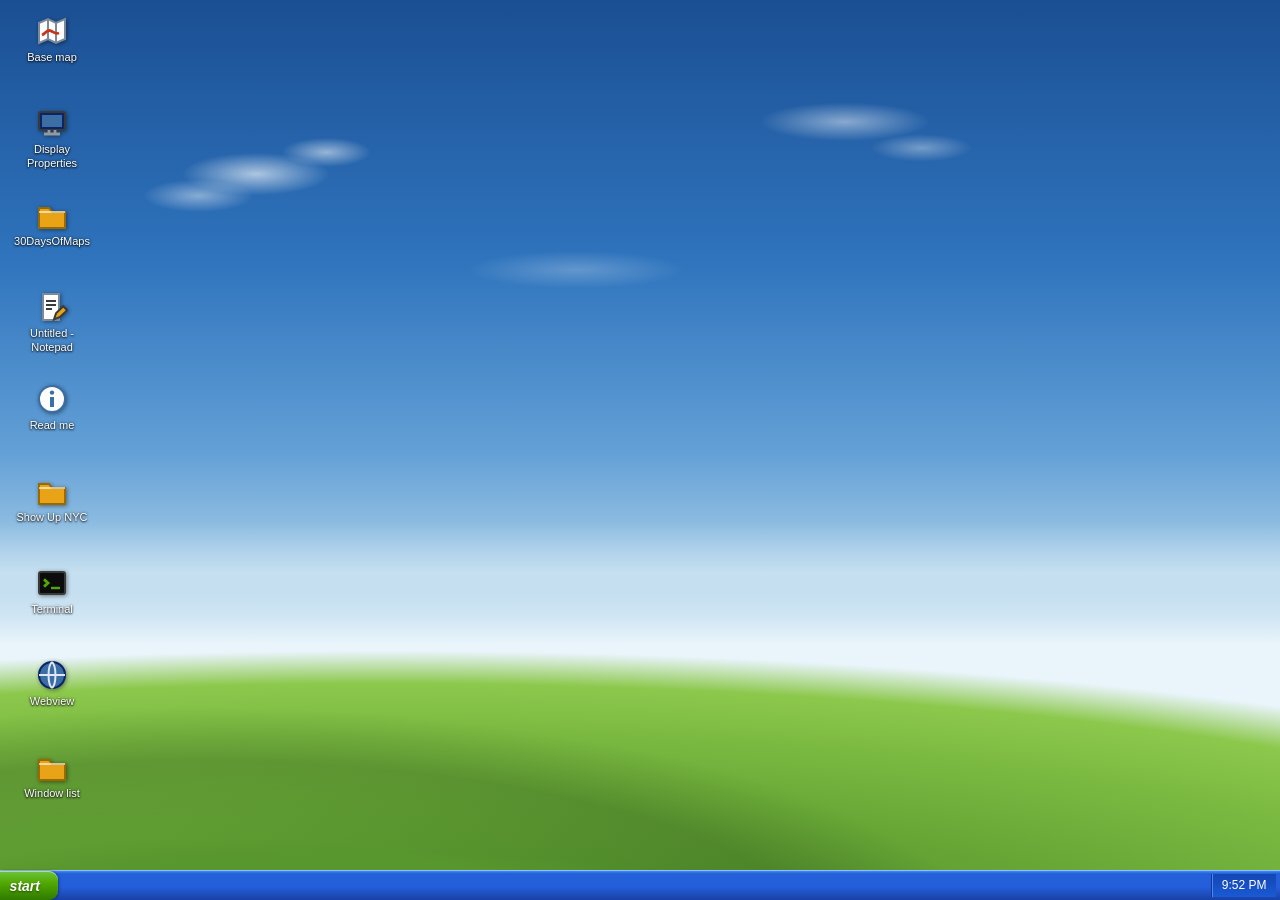
<file: index.html>
<!doctype html>
<html lang="en">
<head>
<meta charset="utf-8">
<meta name="viewport" content="width=device-width, initial-scale=1">
<title>webxp &mdash; a Windows XP window manager</title>
<meta name="description" content="Windows XP window chrome with the behaviour: windows that move, resize from eight edges, minimise into the taskbar and maximise, with Luna's controls and its open animation.">
<link rel="icon" href="/favicon.svg" type="image/svg+xml">
<link rel="stylesheet" href="/src/theme.css">
<link rel="stylesheet" href="/src/scrollbar.css">
<link rel="stylesheet" href="/src/shell.css">
<link rel="stylesheet" href="/src/window.css">
<link rel="stylesheet" href="/demo/demo.css">
</head>
<body>

<!-- The shell is built by JavaScript, not written here. Windows are created, moved, resized
     and destroyed at runtime, so a desktop spelled out as markup would be a picture of one
     and the two copies would drift. `src/desktop.mjs` is the only place the shell's shape
     exists. -->
<div id="webxp">
  <noscript>
    <div class="noscript">
      <h1>webxp needs JavaScript</h1>
      <p>The desktop, the taskbar and every window are built at runtime. There is no static
        version to fall back to.</p>
      <!-- No file count. It said "five modules" against six, because a number in prose goes
           stale the first time a module is added and nothing checks it. -->
      <p>The source is under <code>src/</code>.</p>
    </div>
  </noscript>
</div>

<script type="module" src="/demo/boot.mjs"></script>
</body>
</html>
</file>
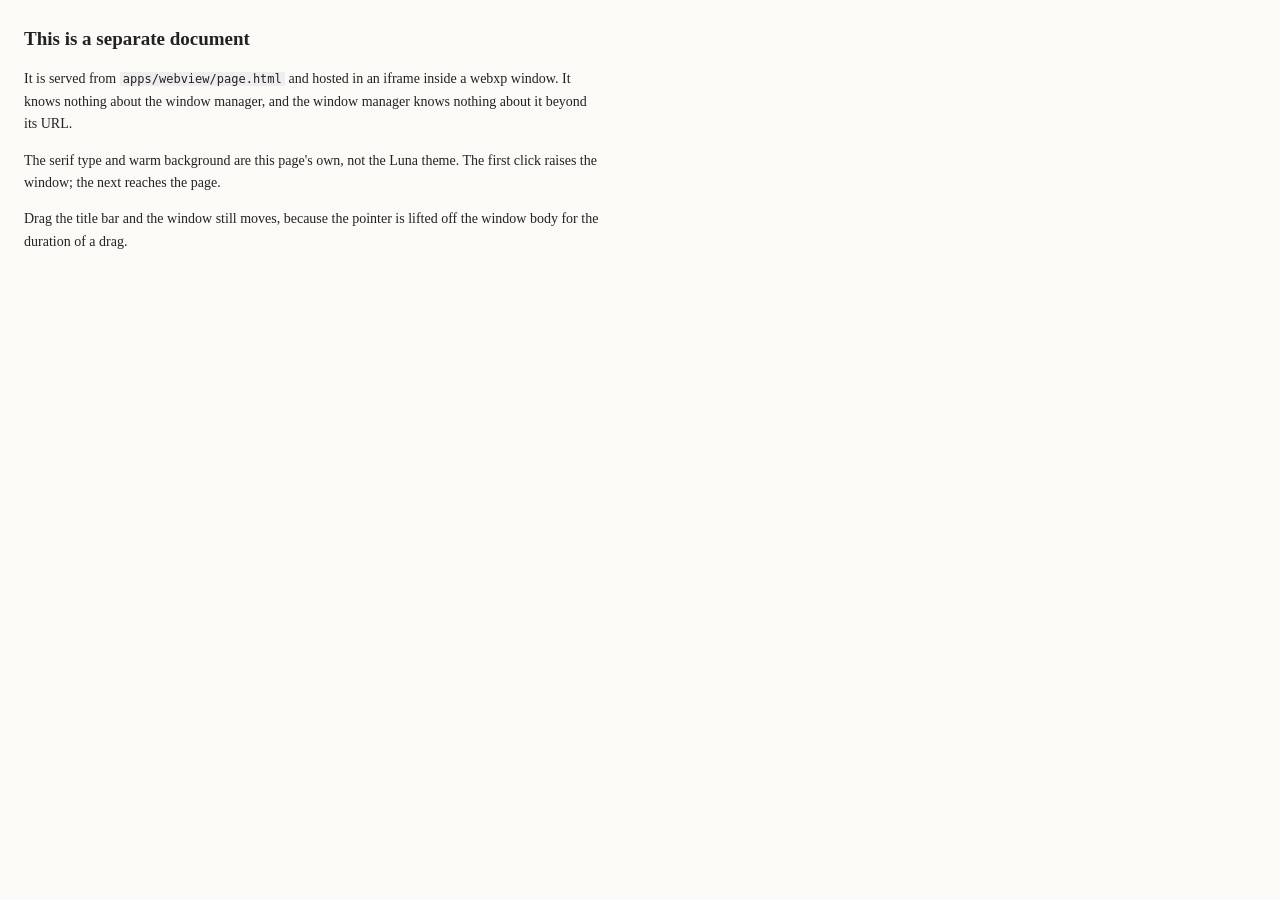
<file: apps/webview/page.html>
<!doctype html>
<html lang="en">
<head>
<meta charset="utf-8">
<meta name="viewport" content="width=device-width, initial-scale=1">
<title>A hosted page</title>
<style>
  /* This page's own styles, deliberately not webxp's. It is a separate document and does
     not inherit the theme — which is the trade-off the `frame` route makes. */
  body {
    margin: 0;
    padding: 1.5rem;
    font: 14px/1.6 Georgia, "Times New Roman", serif;
    color: #222;
    background: #fbfaf7;
  }
  h1 { margin: 0 0 .6rem; font-size: 19px; }
  p { max-width: 36rem; }
  code { font-family: "Lucida Console", Monaco, monospace; font-size: 12px; background: #eee; padding: 0 .2rem; }
</style>
</head>
<body>
  <h1>This is a separate document</h1>
  <p>It is served from <code>apps/webview/page.html</code> and hosted in an iframe inside a
    webxp window. It knows nothing about the window manager, and the window manager knows
    nothing about it beyond its URL.</p>
  <p>The serif type and warm background are this page's own, not the Luna theme. The first
    click raises the window; the next reaches the page.</p>
  <p>Drag the title bar and the window still moves, because the pointer is lifted off the
    window body for the duration of a drag.</p>
</body>
</html>
</file>
<file: src/theme.css>
/* Luna: the palette, the type, and the controls. No layout above the control level.
 *
 * The palette is Windows XP's Luna theme, with the two values Luna itself got wrong for
 * contrast corrected: its grey body text and the light stop of its close box both fail
 * WCAG 2.2 AA. Ratios are noted where they were the reason for a value.
 *
 * System fonts only. Tahoma is what Luna shipped and what macOS does not have, so Verdana
 * is the fallback that keeps the metrics closest.
 */

:root {
  --ink: #000;
  --muted: #3a3a3a;          /* darkened from Luna's grey, which fails AA */
  --rule: #919b9c;           /* XP control border */
  --bg: #fff;
  --accent: #0000cc;         /* the era's link blue, darkened to clear AA */
  --face: #ece9d8;           /* XP control face, the "bisque" */
  --title-a: #0a246a;        /* title bar, dark end */
  --title-b: #3a6ea5;        /* title bar, light end */
  --sunken: #7f9db9;         /* input border */
  --raised: #fff;            /* the lit edge of a bevel, top-left */
  --sunk: #b8b4a2;           /* the shaded edge, bottom-right */
  --panel: #fcfcfa;          /* a record's own face, slightly off the page */
  --start-a: #51a800;
  --start-b: #2f7a00;
  --desktop: #3a6ea5;

  /* The holding colour: what a client area shows while its content mounts, so a slow load
     reads as an empty window rather than as a white flash. One value, because a map window
     mid-load shows the window's own holding colour and the map container's at the same time
     and any difference between them is a seam. */
  --holding: #e9e6da;
  /* The border of anything wearing the title-bar gradient. Darker than --title-a, so the
     gradient's own dark stop still reads against it. */
  --title-border: #0a1a4a;
  /* The rule under a title bar, focused or docked. */
  --title-rule: #06143c;

  --taskbar-h: 30px;
  --titlebar-h: 28px;
  /* XP's control height, and the reason a button and a field on the same row line up. */
  --control-h: 23px;

  /* Luna's zoom. XP animated a window opening, minimising and maximising at roughly this
     speed; longer reads as a web transition rather than as a shell. */
  --zoom-ms: 160ms;
  --zoom-ease: cubic-bezier(.2, .7, .4, 1);
}

* { box-sizing: border-box; }

html, body { height: 100%; }

body {
  margin: 0;
  font: 13px/1.45 Tahoma, Verdana, Geneva, sans-serif;
  color: var(--ink);
  background: var(--desktop);
  /* The desktop owns the viewport. Windows are positioned inside it, so the page itself
     never scrolls: a scrolling page would slide the taskbar off the bottom and a window
     dragged to the edge would extend it. */
  overflow: hidden;
}

a { color: var(--accent); }
a:focus-visible,
button:focus-visible,
input:focus-visible,
textarea:focus-visible,
[tabindex]:focus-visible {
  /* Luna's focus ring was a 1px dotted line, which fails SC 1.4.11. A white inset ring
     with a dark halo reads on both the bisque chrome and the blue title bars. */
  outline: 2px solid #fff;
  outline-offset: -3px;
  box-shadow: 0 0 0 2px var(--title-a);
}

/* Every drawn icon, wherever it sits. `icons.mjs` puts this class on each one.
   `flex: 0 0 auto` is load-bearing and not tidiness: an icon beside a long title in a narrow
   window is a flex item with the default `flex-shrink: 1`, and it squashes — measured at
   4.2px wide in a 220px window before this rule existed. One definition, because the title
   bar, the taskbar button, the Start menu row and the desktop icon all want the same thing. */
.xp-icon { display: block; flex: 0 0 auto; }

.visually-hidden {
  position: absolute;
  width: 1px;
  height: 1px;
  overflow: hidden;
  clip-path: inset(50%);
  white-space: nowrap;
}

/* ---------------------------------------------------------------------------
   Controls.
   --------------------------------------------------------------------------- */

button {
  font: inherit;
  min-height: var(--control-h);
  padding: .15rem .7rem;
  color: var(--ink);
  background: linear-gradient(to bottom, var(--raised) 0%, var(--face) 45%, var(--sunk) 100%);
  border: 1px solid #003c74;
  border-radius: 3px;
  box-shadow: inset 0 0 0 1px var(--raised);
  cursor: pointer;
}
button:active {
  background: linear-gradient(to bottom, #cdc9b4 0%, #e3dfcd 100%);
  box-shadow: inset 1px 1px 2px rgb(0 0 0 / 25%);
}
button:disabled {
  color: var(--sunk);
  /* Luna embossed a dead label rather than fading it, which survives on the bisque face
     where a plain opacity drop turns to mud. */
  text-shadow: 1px 1px 0 var(--raised);
  cursor: default;
}

input[type="text"], textarea {
  font: inherit;
  min-height: var(--control-h);
  padding: .2rem .35rem;
  color: var(--ink);
  background: var(--bg);
  border: 1px solid var(--sunken);
  border-radius: 0;
  box-shadow: inset 1px 1px 2px rgb(0 0 0 / 14%);
}

/* A row of buttons whose state `aria-pressed` carries: a one-of-N switcher wearing tab
   clothes, or a lone toggle. One pressed look for both, because a pressed button means the
   same thing either way. `widgets.segment` builds the switcher; a caller laying out its own
   row adds the class. */
.segment { display: flex; flex-wrap: wrap; gap: 3px; }
.segment button[aria-pressed="true"] {
  background: linear-gradient(to bottom, var(--title-b), var(--title-a));
  border-color: var(--title-border);
  color: #fff;
  box-shadow: inset 0 1px 0 rgb(255 255 255 / 35%);
}

/* ---------------------------------------------------------------------------
   Containers: the beveled panel, and the group box.
   --------------------------------------------------------------------------- */

/* A beveled panel: light top-left edge, dark bottom-right. */
.card {
  background: var(--face);
  border: 1px solid var(--rule);
  border-top-color: var(--raised);
  border-left-color: var(--raised);
  box-shadow: inset -1px -1px 0 var(--raised), 2px 2px 5px rgb(0 0 0 / 28%);
  padding: .5rem .6rem;
}
.card h2 {
  margin: 0 0 .35rem;
  font-size: 12px;
  font-weight: 700;
  color: #0a2a5a;
}
.card p { margin: .25rem 0; }

/* A document page: the white sheet prose sits on inside a bisque window. Bounded, because a
   line of text the full width of a maximised window is unreadable. */
.sheet {
  max-width: 44rem;
  margin: .75rem auto;
  padding: .9rem 1.1rem 1.1rem;
  background: var(--bg);
  border: 1px solid var(--rule);
  border-top-color: var(--raised);
  border-left-color: var(--raised);
  box-shadow: inset -1px -1px 0 var(--raised), 1px 1px 0 var(--sunk);
}
.sheet > :first-child { margin-top: 0; }
.sheet > :last-child { margin-bottom: 0; }

/* Group box: the fieldset-and-legend that is the era's way of titling a block. A titled
   group reads as a record; a bulleted list reads as a dump. */
.group {
  margin: .5rem 0 0;
  padding: .45rem .6rem .5rem;
  border: 1px solid var(--rule);
  border-radius: 3px;
  background: var(--panel);
}
.group:first-child { margin-top: 0; }
.group legend {
  padding: 0 .3rem;
  font-weight: 700;
  font-size: 11px;
  color: #0a2a5a;
}
.group-line { margin: .1rem 0; }

/* ---------------------------------------------------------------------------
   Tables, for content that really has columns. Column rules only — row striping would
   imply an order the data does not carry.
   --------------------------------------------------------------------------- */

.group-table { width: 100%; border-collapse: collapse; font-size: 11px; }
.group-table caption {
  margin: 0 0 .3rem;
  text-align: left;
  color: var(--muted);
  font-size: 10px;
}
.group-table th, .group-table td {
  padding: .2rem .45rem .2rem 0;
  text-align: left;
  vertical-align: top;
}
.group-table thead th {
  border-bottom: 1px solid var(--rule);
  font-weight: 700;
  font-size: 10px;
  letter-spacing: .02em;
  text-transform: uppercase;
  color: var(--muted);
  white-space: nowrap;
}
.group-table tbody th { font-weight: 400; padding-right: .6rem; }
.group-table tbody tr + tr th,
.group-table tbody tr + tr td { border-top: 1px solid #e8e6dc; }
.group-table th:last-child, .group-table td:last-child { padding-right: 0; }

/* Below this a three-column table stops fitting, so every table collapses to stacked rows:
   the header row is dropped and each cell is labelled by its `data-label`. `attr()` keeps
   the label in the stylesheet, where a strict `style-src` can reach it.

   The query is on the window, not the viewport. A window 300 px wide on a 1600 px desktop
   has exactly the problem a 300 px phone has, and a viewport query cannot see it — this is
   the rule that a resizable window makes necessary and a maximised one never needed.
   `window.css` declares the containment. */
@container window (max-width: 26rem) {
  .group-table thead { position: absolute; width: 1px; height: 1px; overflow: hidden; clip-path: inset(50%); }
  .group-table tbody tr { display: block; padding: .3rem 0; }
  .group-table tbody tr + tr { border-top: 1px solid var(--rule); }
  .group-table tbody th, .group-table tbody td { display: block; border-top: 0; padding: 0 0 .1rem; }
  .group-table tbody th { font-weight: 700; }
  .group-table tbody td[data-label]::before { content: attr(data-label) ": "; color: var(--muted); }
}
</file>
<file: src/scrollbar.css>
/* Luna's scrollbar.
 *
 * Every window with content longer than its client area shows a scrollbar, so an unskinned
 * one is the most visible seam in the illusion: XP chrome down to the resize grip, and a
 * macOS or Chrome overlay bar sliding over the top of it.
 *
 * Nothing else in this tree styles a scrollbar. `apps/explorer/app.css` and
 * `shared/map/map.css` reserve the gutter with `scrollbar-gutter: stable` and set nothing
 * else, so this file is the only owner of the skin and the only cascade layer it sits in.
 * The selectors are pseudo-elements with no class, which keeps their specificity at zero
 * and lets an app override the bar in its own window without `!important` — an app sheet
 * scoped under `.app-<id>` already outranks these by a class.
 *
 * It stops at the document boundary. An app that mounts an `<iframe>` gets the host
 * browser's scrollbar inside it, because a stylesheet does not cross into another document
 * and a cross-origin one cannot be styled from here at all.
 *
 * TWO ENGINES, TWO MECHANISMS
 * ---------------------------
 * `::-webkit-scrollbar` and its parts are Chromium and Safari only; `scrollbar-width` and
 * `scrollbar-color` are the standard properties and the only route in Firefox. They are not
 * additive, and the `@supports` guard at the foot of this file is load-bearing, not
 * defensive: in Chromium, specifying either standard property on an element switches that
 * element to the standard scrollbar and its `::-webkit-scrollbar` rules stop applying.
 * Declaring them unguarded here would delete this whole skin in the engine that can draw it.
 * Measured, not assumed: a scroller reserves 17px with the guard in place and 15px — the
 * standard width — the moment `scrollbar-color` is declared on the root without it.
 *
 * NO BITMAPS, AND NO TRACED ONES
 * ------------------------------
 * The four arrows are hand-drawn triangles — one `<path>` each, written here. Everything
 * else below is a gradient. Nothing is an image file and nothing is a traced one.
 *
 * The look was read off win32.run (MIT, © ducbao414), whose scrollbar is at
 * https://github.com/ducbao414/win32.run/blob/27170afcac956eb6d7c616d2ccb3433c2f41aff2/src/app.css#L65-L117
 * — seven of the colours here are its samples of XP's bitmaps. Its declarations are not:
 * every track, face, grip and arrow there is a data URI with one `stroke` run per row of
 * pixels, which is a re-encoding of a Microsoft bitmap rather than a drawing of one, and
 * `LICENSE` says this project contains no Microsoft files. That is the reason these are
 * gradients, and the reason `LICENSE` carries no stanza for this file: nothing copyrightable
 * was copied, and a notice claiming otherwise would be as wrong as a missing one.
 *
 * CONTRAST
 * --------
 * A scrollbar is an interactive control, so SC 1.4.11 wants 3:1 between it and what it sits
 * on. Luna's thumb is #c8d6fb on a near-white track: 1.44:1, and a 1px white border around
 * it. That is another place Luna fails and it is corrected the same way `--muted` and
 * `--accent` are in `theme.css` — the white border becomes `--sb-edge`, XP's own slate,
 * which is 6.18:1 on the light end of the track and 5.32:1 on the dark end. Every ratio in
 * this file came out of `contrast()` in `scripts/check.py`.
 *
 * NOT VISIBLE TO THIS REPO'S SCREENSHOTS
 * --------------------------------------
 * `scripts/cdp.py` launches Chrome with `--hide-scrollbars`, so the suite's browser paints
 * no scrollbar at all: a scroller reserves 0px there instead of 17, and no file under
 * `screenshots/` contains a scrollbar. Anyone changing this file has to look at it in a
 * browser without that flag; the suite can say the rules arrived and cannot say what they
 * drew.
 */

:root {
  /* These live here, not in `theme.css`, because nothing outside this file uses them: the
     scrollbar palette is a closed family that no other control shares. A token that escapes
     this file belongs in the theme instead. */

  /* XP's `SM_CXVSCROLL` at 96 DPI, and the width every XP screenshot measures. */
  --sb-size: 17px;

  /* The track: a ramp across the bar's short axis, steep for the first fifth then flat. */
  --sb-track-edge: #eeede5;
  --sb-track-mid: #f7f6f1;
  --sb-track-face: #fefefb;

  /* The thumb, and the arrow buttons, which wear the same face in Luna. */
  --sb-thumb-lit: #eef4fe;
  --sb-thumb-face: #c8d6fb;
  --sb-thumb-shade: #bad1fc;
  /* The grip ridges. Decoration: they say nothing the thumb's own outline does not, so this
     one stays at Luna's value (1.49:1 on the thumb) and `--sb-edge` carries identification. */
  --sb-thumb-grip: #8cb0f8;

  /* The outline of anything draggable or clickable on the bar, and the arrow glyphs. One
     value for thumb border, button border and glyph fill, because they are one fact: the
     edge of a control. 6.18:1 on `--sb-track-face`, 5.32:1 on `--sb-track-edge`. */
  --sb-edge: #4d6185;

  /* Composed once and used by both the thumb and the buttons on that axis. */
  --sb-face-v: linear-gradient(
    to right,
    var(--sb-thumb-lit),
    var(--sb-thumb-face) 45%,
    var(--sb-thumb-shade)
  );
  --sb-face-h: linear-gradient(
    to bottom,
    var(--sb-thumb-lit),
    var(--sb-thumb-face) 45%,
    var(--sb-thumb-shade)
  );

  /* Four ridges in an 8px tile, sized and centred by the rules that use it. */
  --sb-grip-v: repeating-linear-gradient(
    to bottom,
    var(--sb-thumb-grip) 0 1px,
    transparent 1px 2px
  );
  --sb-grip-h: repeating-linear-gradient(
    to right,
    var(--sb-thumb-grip) 0 1px,
    transparent 1px 2px
  );

  /* The arrow glyphs. A `url()` string cannot read a custom property, so `--sb-edge`'s value
     is spelled out in each of the four — the one duplication in this file that CSS has no
     way to remove. Five spellings of one colour: changing `--sb-edge` means changing all
     five, and missing one leaves that arrow a different colour from its three neighbours. */
  --sb-arrow-up: url("data:image/svg+xml,%3Csvg xmlns='http://www.w3.org/2000/svg' width='7' height='4'%3E%3Cpath fill='%234d6185' d='M3.5 0 7 4H0z'/%3E%3C/svg%3E");
  --sb-arrow-down: url("data:image/svg+xml,%3Csvg xmlns='http://www.w3.org/2000/svg' width='7' height='4'%3E%3Cpath fill='%234d6185' d='M3.5 4 0 0h7z'/%3E%3C/svg%3E");
  --sb-arrow-left: url("data:image/svg+xml,%3Csvg xmlns='http://www.w3.org/2000/svg' width='4' height='7'%3E%3Cpath fill='%234d6185' d='M0 3.5 4 0v7z'/%3E%3C/svg%3E");
  --sb-arrow-right: url("data:image/svg+xml,%3Csvg xmlns='http://www.w3.org/2000/svg' width='4' height='7'%3E%3Cpath fill='%234d6185' d='M4 3.5 0 7V0z'/%3E%3C/svg%3E");
}

/* ---------------------------------------------------------------------------
   Chromium and Safari.
   --------------------------------------------------------------------------- */

::-webkit-scrollbar {
  width: var(--sb-size);
  height: var(--sb-size);
}

/* Where a vertical and a horizontal bar meet. The control face, which is what XP put there
   and what `theme.css` already names. */
::-webkit-scrollbar-corner {
  background: var(--face);
}

::-webkit-scrollbar-track:vertical {
  background: linear-gradient(
    to right,
    var(--sb-track-edge),
    var(--sb-track-mid) 18%,
    var(--sb-track-face)
  );
}
::-webkit-scrollbar-track:horizontal {
  background: linear-gradient(
    to bottom,
    var(--sb-track-edge),
    var(--sb-track-mid) 18%,
    var(--sb-track-face)
  );
}

::-webkit-scrollbar-thumb {
  border: 1px solid var(--sb-edge);
  border-radius: 2px;
  /* Two layers on both axes: the grip tile, then the face. `background-repeat` and
     `background-size` are per-layer lists in the same order, which is what confines the
     ridges to one 8px tile in the middle of a thumb of any length. */
  background-repeat: no-repeat, repeat;
  background-position: center, 0 0;
}
::-webkit-scrollbar-thumb:vertical {
  background-image: var(--sb-grip-v), var(--sb-face-v);
  background-size: 7px 8px, auto;
}
::-webkit-scrollbar-thumb:horizontal {
  background-image: var(--sb-grip-h), var(--sb-face-h);
  background-size: 8px 7px, auto;
}

/* The arrow buttons. `display: block` is what makes them exist: a size alone is not enough,
   and deleting that one declaration removes all four buttons from both bars — measured, by
   deleting it and looking. A width and a height are not the switch.

   Chromium offers four slots XP never used: `:start:increment` and `:end:decrement` on each
   axis, the Mac double-arrow positions. Naming only the four XP has leaves those four
   absent — one up arrow and one down arrow per vertical bar, looked at rather than inferred.

   Every selector here carries all three parts (`:vertical:start:decrement`) so no two rules
   in this file differ only in specificity. `docs/apps.md` has the table of collisions this
   project has already paid for; none of them is worth repeating on a scrollbar. */
::-webkit-scrollbar-button:vertical:start:decrement,
::-webkit-scrollbar-button:vertical:end:increment,
::-webkit-scrollbar-button:horizontal:start:decrement,
::-webkit-scrollbar-button:horizontal:end:increment {
  display: block;
  width: var(--sb-size);
  height: var(--sb-size);
  border: 1px solid var(--sb-edge);
  border-radius: 2px;
  background-repeat: no-repeat, repeat;
  background-position: center, 0 0;
}
::-webkit-scrollbar-button:vertical:start:decrement {
  background-image: var(--sb-arrow-up), var(--sb-face-v);
}
::-webkit-scrollbar-button:vertical:end:increment {
  background-image: var(--sb-arrow-down), var(--sb-face-v);
}
::-webkit-scrollbar-button:horizontal:start:decrement {
  background-image: var(--sb-arrow-left), var(--sb-face-h);
}
::-webkit-scrollbar-button:horizontal:end:increment {
  background-image: var(--sb-arrow-right), var(--sb-face-h);
}

/* ---------------------------------------------------------------------------
   Firefox.
   --------------------------------------------------------------------------- */

/* `scrollbar-color` is inherited, so one declaration on the root reaches every scroller in
   the document, including app content mounted later.

   The guard asks whether this engine has the pseudo-element, not which engine it is. In
   Chromium and Safari it is true and this block is skipped, which is the point: see the
   header. In Firefox it is false and these two properties are the whole skin — Firefox draws
   a flat thumb with no border and no arrows, so the thumb colour itself has to carry SC
   1.4.11 rather than an outline. `#5a7ab5` on `#f4f2ec` is 3.84:1. It is darker than Luna's
   `#c8d6fb`, which is the same correction the Chromium side makes with `--sb-edge`, arrived
   at differently because Firefox gives nothing to put an edge on.

   Unverified: there is no Firefox on this harness, so neither the guard's value nor the
   colours were seen there. If Firefox does parse `::-webkit-scrollbar` for compatibility the
   guard is true and this block never applies, leaving Firefox the host bar — degraded, not
   broken. What is measured is the Chromium half: the guard is true there, and an unguarded
   `scrollbar-color` takes the bar from 17px to the standard 15px. */
@supports not selector(::-webkit-scrollbar) {
  :root {
    /* Declared here rather than beside the rest: these two are the Firefox skin and have no
       meaning in an engine that never reads this block. */
    --sb-flat-thumb: #5a7ab5;
    --sb-flat-track: #f4f2ec;

    scrollbar-width: auto;
    scrollbar-color: var(--sb-flat-thumb) var(--sb-flat-track);
  }
}
</file>
<file: src/shell.css>
/* The shell around the windows: the desktop surface, its icons, the taskbar, and the Start
   menu. */

/* Declared here rather than in `theme.css`, which holds nothing above the control level: this
   is a layout quantity. The tile's own width and the width of a folder window's grid columns
   are the same number by necessity — a column narrower or wider than a tile puts the tiles off
   the grid — and the folder window is a dynamically loaded app with its own stylesheet, so the
   two cannot be hand-synced. `apps/map-challenge/app.css` reads it. */
:root { --icon-tile-w: 5.5rem; }

/* ---------------------------------------------------------------------------
   The desktop. Everything above the taskbar, and the positioning context every window's
   geometry is measured against.
   --------------------------------------------------------------------------- */

.desktop {
  position: fixed;
  inset: 0 0 var(--taskbar-h) 0;
  overflow: hidden;
  /* Flat Luna blue, which is what XP showed with no wallpaper set. The three wallpapers
     below are opt-in classes. */
  background: var(--desktop);
}

/* ---------------------------------------------------------------------------
   Wallpapers. Classes rather than inline styles, so a strict `style-src` needs no exception
   for a background change, and shipped with the shell rather than with the page so that an
   app offering a wallpaper picker depends only on webxp.
   --------------------------------------------------------------------------- */

/* Bliss, drawn rather than photographed.
 *
 * The real thing is a Microsoft-owned photograph by Charles O'Rear and is not committed here:
 * shipping it would put someone else's licensed image in the repository. This is an
 * approximation, and is labelled as one.
 *
 * Five layers, back to front, all of them gradients so there is no image request:
 *
 *   clouds   three soft cumulus, lit from the left, thinning toward the horizon
 *   haze     a pale band where the sky meets the hill, which is what sells the distance
 *   hill     one broad green curve, crest left of centre
 *   shade    the hill's own shadow on its right-hand fall
 *   sky      deep blue overhead to near-white at the horizon
 *
 * The crest sits left of centre and the sky is deepest at the top because that is the
 * photograph's composition; a symmetric hill under an even sky reads as a logo instead. */
.desktop.wall-bliss {
  background-image:
    /* Cumulus. Small, uneven and low-contrast: the photograph's clouds are scattered wisps,
       and anything big and symmetrical reads as a sticker rather than as weather. Each stop
       runs out well before its own radius so no edge is hard. */
    radial-gradient(8% 3.4% at 20% 20%, rgb(255 255 255 / 62%), rgb(255 255 255 / 0%) 72%),
    radial-gradient(5% 2.4% at 25.5% 17.5%, rgb(255 255 255 / 52%), rgb(255 255 255 / 0%) 70%),
    radial-gradient(6% 2.6% at 15.5% 22.5%, rgb(255 255 255 / 44%), rgb(255 255 255 / 0%) 72%),
    radial-gradient(9% 3% at 66% 14%, rgb(255 255 255 / 46%), rgb(255 255 255 / 0%) 74%),
    radial-gradient(5.5% 2.2% at 72% 17%, rgb(255 255 255 / 36%), rgb(255 255 255 / 0%) 72%),
    radial-gradient(11% 2.8% at 45% 31%, rgb(255 255 255 / 24%), rgb(255 255 255 / 0%) 78%),
    /* The horizon haze, where the grass meets the sky. Narrow and faint: it is the join, not
       a band of its own. */
    linear-gradient(to bottom, rgb(255 255 255 / 0%) 60%, rgb(232 244 250 / 46%) 66%, rgb(255 255 255 / 0%) 71%),
    /* The hill's shadowed right-hand fall, which is what gives the crest a direction. */
    radial-gradient(70% 34% at 16% 112%, rgb(0 0 0 / 0%) 46%, rgb(26 58 20 / 22%) 72%, rgb(0 0 0 / 0%) 90%),
    /* The hill. One broad curve, crest left of centre at roughly two thirds down. The ellipse
       is far wider than the viewport so its edge reads as a gentle rise rather than as the
       top of a circle.
       Lightest at the *edge*, which is the crest: the sun is on the top of the hill, and the
       grass deepens toward the foreground. Running it the other way — pale at the centre,
       which is the bottom of the screen — washed the foreground out and left the crest dark
       against a pale horizon, the exact inverse of the photograph. */
    radial-gradient(150% 42% at 30% 108%,
      #58962e 0 24%, #68a736 40%, #79b840 56%, #8cc84c 70%, transparent 79%),
    /* The sky. */
    linear-gradient(to bottom, #1b4f93 0%, #2f74bd 30%, #63a0d6 52%, #a9cfe8 66%, #e9f4fb 74%, #e9f4fb 100%);
  background-repeat: no-repeat;
}

/* What XP showed with no wallpaper set. */
.desktop.wall-flat { background-image: none; background-color: var(--desktop); }

.desktop.wall-night {
  background-image:
    radial-gradient(90% 60% at 50% 115%, #1b2a3c 0 40%, transparent 70%),
    linear-gradient(to bottom, #05080f 0%, #0d1726 55%, #1b2f48 100%);
}

/* ---------------------------------------------------------------------------
   Desktop icons. XP opened these on a double click; a single activation is used here,
   because a double click is unreachable by keyboard and has no touch equivalent. The
   Start menu lists the same programs, so neither is the only way in.
   --------------------------------------------------------------------------- */

.desktop-icons {
  position: absolute;
  top: .5rem;
  left: .5rem;
  display: grid;
  grid-auto-flow: column;
  /* A row height, not `--icon-tile-w`: the same number, a different quantity. */
  grid-template-rows: repeat(auto-fill, 5.5rem);
  gap: .25rem;
  max-height: calc(100% - 1rem);
  margin: 0;
  padding: 0;
  list-style: none;
}

/* The tile's box, shared by the desktop and by any folder window that shows the same icons.
   The surface — label colour, shadow, hover wash — belongs to the caller's own class,
   because white-on-wallpaper and dark-on-sheet are different problems. `widgets.iconTile`
   builds it. */
.icon-tile {
  display: grid;
  justify-items: center;
  align-content: start;
  gap: .3rem;
  width: var(--icon-tile-w);
  padding: .35rem .2rem;
  /* The desktop icon is the one place XP used no button chrome at all. */
  background: none;
  border: 1px solid transparent;
  border-radius: 2px;
  box-shadow: none;
  font-size: 11px;
  line-height: 1.25;
  text-align: center;
}
/* `button:active` in `theme.css` sinks a bevel this tile does not have, and at (0,1,1) it
   outranks the (0,1,0) rule above, so the pressed state has to say so again. Longhands, not
   the `background` shorthand: `.desktop-icon:hover` below is also (0,2,0), and a shorthand
   here would reach `background-color` too and leave the wash on a pressed icon to source
   order. Split this way the two rules share no property and cannot tie. */
.icon-tile:active { background-image: none; box-shadow: none; }
.icon-tile span { overflow-wrap: anywhere; }

.desktop-icon {
  color: #fff;
  /* Luna's icon label: white text on whatever the wallpaper happens to be, which is
     unreadable without this. The shadow is the contrast mechanism, not decoration. */
  text-shadow: 0 1px 2px rgb(0 0 0 / 85%), 0 0 3px rgb(0 0 0 / 65%);
}
.desktop-icon:hover,
.desktop-icon:focus-visible {
  background-color: rgb(10 36 106 / 42%);
  border-color: rgb(255 255 255 / 45%);
}
.desktop-icon svg { filter: drop-shadow(1px 1px 2px rgb(0 0 0 / 45%)); }

/* ---------------------------------------------------------------------------
   The taskbar.
   --------------------------------------------------------------------------- */

.taskbar {
  position: fixed;
  left: 0;
  right: 0;
  bottom: 0;
  height: var(--taskbar-h);
  z-index: 1000;
  display: flex;
  align-items: stretch;
  gap: .4rem;
  /* Luna's bar: a bright line at the very top, then the blue. */
  background: linear-gradient(to bottom, #3f8cf3 0%, #2461d8 9%, #245edb 55%, #1941a5 100%);
  border-top: 1px solid #90bdff;
  padding-right: .25rem;
  font-size: 12px;
  color: #fff;
}

.start {
  display: flex;
  align-items: center;
  gap: .3rem;
  padding: 0 1.1rem 0 .6rem;
  min-height: 0;
  font: italic 700 14px/1 Tahoma, Verdana, sans-serif;
  color: #fff;
  text-shadow: 0 1px 2px rgb(0 0 0 / 45%);
  background: linear-gradient(to bottom, #6cc53f 0%, var(--start-a) 42%, var(--start-b) 100%);
  border: 0;
  /* The bar's right edge was a curve, not a corner. */
  border-radius: 0 9px 9px 0;
  box-shadow: inset 0 1px 0 rgb(255 255 255 / 45%), 1px 0 3px rgb(0 0 0 / 35%);
  cursor: pointer;
  flex: 0 0 auto;
}
.start:active,
.start[aria-expanded="true"] {
  background: linear-gradient(to bottom, var(--start-b), var(--start-a));
  box-shadow: none;
}

/* The window buttons. One per open window, in the order the windows were opened, which is
   the order XP kept: a button that moves when you focus it cannot be found twice. */
.task-items {
  display: flex;
  align-items: center;
  gap: .3rem;
  flex: 1 1 auto;
  min-width: 0;
  margin: 0;
  padding: 0;
  list-style: none;
  overflow: hidden;
}
.task-items li { min-width: 0; display: flex; }

.task-button {
  display: flex;
  align-items: center;
  gap: .35rem;
  flex: 0 1 10.5rem;
  min-width: 2.2rem;
  min-height: 0;
  margin: 3px 0;
  padding: 0 .5rem;
  font: inherit;
  color: #fff;
  text-align: left;
  /* Luna's top stop was #3c81ee, which holds the white window title at 3.77:1 and fails
     SC 1.4.3. #2f6fd8 measures 4.79:1 and is the same blue two shades down. */
  background: linear-gradient(to bottom, #2f6fd8 0%, #1c50b5 100%);
  border: 1px solid #1941a5;
  border-radius: 2px;
  box-shadow: inset 1px 1px 0 rgb(255 255 255 / 18%);
  cursor: pointer;
}
.task-button:hover { background: linear-gradient(to bottom, #2e6dd4 0%, #1a4aa8 100%); }
/* Pressed means "this is the window you are looking at". XP sank the button and lightened
   it; the sink is what reads at this size. */
.task-button[aria-pressed="true"] {
  background: linear-gradient(to bottom, #1a4faf 0%, #3072d8 100%);
  box-shadow: inset 1px 1px 3px rgb(0 0 0 / 45%);
}
/* Pressed and hovered, spelled out: the two rules above are both (0,2,0) and tie on
   `background`, so the pressed button — the one the pointer is most likely to be over —
   answered a hover with nothing at all. Darkened a shade from the pressed stops, which is the
   direction hover already moves on an unpressed button, so the sink is kept and the response
   is the same gesture. 9.10:1 and 5.53:1 with the white label. */
.task-button[aria-pressed="true"]:hover {
  background: linear-gradient(to bottom, #164497 0%, #2a66c4 100%);
}
.task-button:active { box-shadow: inset 1px 1px 3px rgb(0 0 0 / 45%); }
.task-button span {
  flex: 1 1 auto;
  min-width: 0;
  white-space: nowrap;
  overflow: hidden;
  text-overflow: ellipsis;
}

/* The system tray: a sunken well with the clock in it. */
.tray {
  display: flex;
  align-items: center;
  gap: .5rem;
  flex: 0 0 auto;
  margin: 3px 0;
  padding: 0 .6rem;
  background: linear-gradient(to bottom, #1346b4 0%, #1a5ad4 100%);
  border-left: 1px solid #1034a0;
  box-shadow: inset 1px 0 0 #4a8ae8;
  font-variant-numeric: tabular-nums;
}

/* ---------------------------------------------------------------------------
   The Start menu, used as the program list.
   --------------------------------------------------------------------------- */

.start-menu {
  position: fixed;
  left: 0;
  bottom: var(--taskbar-h);
  z-index: 1001;
  width: min(20rem, 92vw);
  max-height: min(32rem, calc(100vh - var(--taskbar-h) - 1rem));
  display: flex;
  flex-direction: column;
  background: var(--face);
  border: 1px solid #0a3f94;
  border-radius: 6px 6px 0 0;
  box-shadow: 2px -2px 10px rgb(0 0 0 / 40%);
}
.start-menu[hidden] { display: none; }
.start-menu-head {
  flex: 0 0 auto;
  padding: .45rem .7rem;
  font-weight: 700;
  color: #fff;
  background: linear-gradient(to bottom, #1c62d6 0%, #0a3f94 100%);
  border-radius: 5px 5px 0 0;
}
.start-menu-head small { display: block; font-weight: 400; font-size: 10px; opacity: .9; }
.start-menu ul {
  margin: 0;
  padding: .3rem;
  list-style: none;
  overflow-y: auto;
  background: var(--bg);
}
.start-item {
  display: flex;
  gap: .5rem;
  align-items: center;
  width: 100%;
  min-height: 26px;
  padding: .3rem .45rem;
  font: inherit;
  text-align: left;
  color: var(--ink);
  background: none;
  border: 0;
  border-radius: 2px;
  box-shadow: none;
  cursor: pointer;
}
/* Longhands for the same reason `.icon-tile:active` uses them: the two rules are both (0,2,0)
   and a `background` shorthand in either would tie the other. */
.start-item:active { background-image: none; box-shadow: none; }
.start-item:hover,
.start-item:focus-visible { background-color: var(--title-b); color: #fff; }
.start-item span { flex: 1 1 auto; min-width: 0; }
.start-item .hint { flex: 0 0 auto; font-size: 10px; color: var(--muted); }
.start-item:hover .hint,
.start-item:focus-visible .hint { color: #dfe8f5; }
.start-menu-foot {
  flex: 0 0 auto;
  padding: .35rem .7rem;
  font-size: 10px;
  color: var(--muted);
  border-top: 1px solid var(--sunk);
}
</file>
<file: src/window.css>
/* The window frame: title bar, title boxes, client area, resize handles, and the states a
   window can be in. Geometry is not here — `window.mjs` writes it as custom properties and
   these rules consume them. */

/* ---------------------------------------------------------------------------
   The frame.
   --------------------------------------------------------------------------- */

/* What a frame looks like: the bisque face, the navy hairline, the drop shadow, and XP's
   rounded top with square feet. Declared once for the window and for a dialog parented to
   one, because two copies of a frame's skin drift and the dialog is meant to read as the same
   object class as the window it sits on.

   Both selectors are one class, so neither outranks the other and nothing in this block ties
   with a rule below: `.window.is-max` and `.window:not(.is-active)` are two and three, and
   both still take the shadow and the radius off a maximised or sleeping frame. */
.window,
.dialog {
  background: var(--face);
  border: 1px solid var(--title-a);
  box-shadow: 2px 2px 8px rgb(0 0 0 / 35%);
  border-radius: 7px 7px 0 0;
}

.window {
  position: absolute;
  /* Written by window.mjs through the CSSOM, never as a `style` attribute: CSP's
     `style-src` blocks a parsed `style` attribute and does not hook `style.setProperty`,
     so a strict policy needs no `unsafe-inline` for a window to move. */
  left: var(--win-x, 0px);
  top: var(--win-y, 0px);
  width: var(--win-w, 480px);
  height: var(--win-h, 320px);
  z-index: var(--win-z, 1);
  display: flex;
  flex-direction: column;
  min-width: 0;
}

/* `hidden` has to be spelled out: the `display: flex` above outranks the UA sheet's
   `[hidden] { display: none }`, so a minimised window would stay on screen. */
.window[hidden] { display: none; }

.window.is-max {
  left: 0;
  top: 0;
  width: 100%;
  height: 100%;
  border-width: 0;
  border-radius: 0;
  box-shadow: none;
}

/* A window being dragged or resized must not let the pointer land on its content: a drag
   over a text body selects the text instead of moving the window, and over an iframe or a
   canvas the pointer is lost entirely. */
.window.is-moving { user-select: none; }
.window.is-moving .window-body { pointer-events: none; }

/* ---------------------------------------------------------------------------
   The title bar.
   --------------------------------------------------------------------------- */

.window-title {
  display: flex;
  align-items: center;
  gap: .5rem;
  height: var(--titlebar-h);
  padding: 0 .25rem 0 .5rem;
  /* Four stops, not two: Luna's bar lightens sharply just under the top edge and then
     ramps slowly back down, which a linear two-stop gradient does not reproduce. */
  background: linear-gradient(to bottom, #0a246a 0%, #3f6fb5 8%, #2b5797 42%, #0a246a 100%);
  border-bottom: 1px solid var(--title-rule);
  border-radius: 6px 6px 0 0;
  flex: 0 0 auto;
  cursor: default;
  /* The bar is the drag handle, so a double-click to maximise must not select the title. */
  user-select: none;
  touch-action: none;
}
.is-max > .window-title { border-radius: 0; }

/* The unfocused bar. Luna washed it out and kept near-white text on it, which measures
   2.3:1 and fails SC 1.4.3.

   Darkening the bar to hold white text is the obvious fix and the wrong one: it lands on a
   navy close enough to the focused bar that "which window am I typing into" stops being
   answerable at a glance, which is the only job the title bar has. So the bar keeps Luna's
   pale wash and the text goes dark instead — 6.45:1 on the top stop and 4.67:1 on the
   bottom. The window reads as asleep, which is what XP was saying. */
.window:not(.is-active) > .window-title {
  background: linear-gradient(to bottom, #b4c3da 0%, #93a6c4 100%);
  border-bottom-color: #7f93b3;
}
.window:not(.is-active) > .window-title h2 {
  color: #2b3a4f;
  /* The dark-on-pale title takes Luna's embossed highlight instead of its drop shadow; a
     dark shadow under dark text is mud. */
  text-shadow: 0 1px 0 rgb(255 255 255 / 55%);
}
.window:not(.is-active) { box-shadow: 1px 1px 5px rgb(0 0 0 / 25%); }
/* Changes nothing visible, and is here anyway. A maximised window fills `.desktop`, which is
   `position: fixed` with `overflow: hidden`, so an outset shadow is clipped on all four sides
   either way. The rule above and `.window.is-max` are both (0,2,0) and tie on `box-shadow`, so
   without this the cascade arrives at "maximised has no shadow" only because of which rule
   sits later in the file. Three classes says it instead. */
.window.is-max:not(.is-active) { box-shadow: none; }

.window-title h2 {
  margin: 0;
  font-size: 13px;
  font-weight: 700;
  color: #fff;
  text-shadow: 0 1px 1px rgb(0 0 0 / 55%);
  white-space: nowrap;
  overflow: hidden;
  text-overflow: ellipsis;
  flex: 1 1 auto;
  min-width: 0;
}

/* The three title-bar boxes. All three are real buttons here — the point of this project —
   so all three are in the tab order and carry a name. */
.title-buttons { display: flex; gap: 2px; align-items: center; flex: 0 0 auto; }
/* 24px, not the 21px Luna drew at 96 dpi: a title box is a real target and SC 2.5.8
   (WCAG 2.2 AA) wants 24x24 CSS px. The three boxes have to match, so all three grew. */
.title-box {
  width: 24px;
  height: 24px;
  display: grid;
  place-items: center;
  padding: 0;
  min-height: 0;
  font: 700 11px/1 Tahoma, Verdana, sans-serif;
  color: #fff;
  border: 1px solid var(--title-border);
  border-radius: 3px;
  /* Luna's lit top stop was #6a9ad8, which carries the white glyph at 2.90:1 and fails
     SC 1.4.3. These three measure 4.82:1, 6.87:1 and better, so the bevel still reads
     light-to-dark and the glyph on top of it is legible. The highlight that is missing from
     the gradient is put back as the inset shadow below, which sits on the bevel's edge
     rather than under the glyph. */
  background: linear-gradient(to bottom, #4574ad 0%, #2c5c92 48%, #17417c 100%);
  box-shadow: inset 0 1px 0 rgb(255 255 255 / 45%);
  cursor: pointer;
}
.title-box:active {
  background: linear-gradient(to bottom, #17417c, #2c5c92);
  box-shadow: inset 1px 1px 2px rgb(0 0 0 / 35%);
}
/* The unfocused boxes follow the unfocused bar: pale face, dark glyph. 6.10:1 and better. */
.window:not(.is-active) .title-box {
  background: linear-gradient(to bottom, #cfdaea 0%, #aebed6 100%);
  border-color: #7f93b3;
  color: #2b3a4f;
}
/* Lightest stop is #c8341a, not Luna's #e8785a: white on that measures 2.89:1 and the
   glyph has to sit over it. Every stop here clears 4.5:1. */
.title-box.close {
  background: linear-gradient(to bottom, #c8341a 0%, #ad2a0e 55%, #8f1c06 100%);
  border-color: #7a1a06;
}
.title-box.close:active { background: linear-gradient(to bottom, #a52208, #c8341a); }
/* The unfocused close box keeps its red so it is still findable, washed to match the rest of
   the sleeping bar. 5.21:1 with the dark glyph. */
.window:not(.is-active) .title-box.close {
  background: linear-gradient(to bottom, #e8b4ab 0%, #d79c92 100%);
  border-color: #b5705f;
  color: #5e2415;
}
.title-box[hidden] { display: none; }

/* ---------------------------------------------------------------------------
   The client area.
   --------------------------------------------------------------------------- */

.window-body {
  position: relative;
  flex: 1 1 auto;
  min-height: 0;
  min-width: 0;
  overflow: auto;
  /* The sunken client area: a window's content sits below its frame. */
  border-top: 1px solid var(--sunk);
  box-shadow: inset 1px 1px 0 rgb(0 0 0 / 18%);
  /* Named so content can size itself to the window instead of the viewport. A resizable
     window is the reason this is necessary: `@media` asks how big the screen is, which is
     not the question a 300px-wide window is asking. `theme.css` queries it. */
  container: window / inline-size;
}

/* A status strip at the foot of the window, XP's status bar. */
.window-status {
  flex: 0 0 auto;
  margin: 0;
  padding: .15rem .5rem;
  font-size: 11px;
  color: var(--muted);
  background: var(--face);
  border-top: 1px solid var(--raised);
  box-shadow: inset 0 1px 0 var(--sunk);
  min-height: 20px;
}
.window-status[hidden] { display: none; }

/* ---------------------------------------------------------------------------
   The modal layer: a dialog over the window that asked the question.

   XP's dialogs belonged to a window, not to the screen, and `window.mjs` keeps that — the
   layer is parented inside the frame, so it travels with a drag and a maximise for free.
   --------------------------------------------------------------------------- */

.window-modal {
  position: absolute;
  /* Below the title bar, not over it. `window.mjs` leaves the bar live while a modal is up —
     only `.window-body` goes `inert` — so a scrim across the bar would dim a strip that still
     answers the pointer and the keyboard. The inset is the token the bar is sized with, so
     the two cannot drift apart. */
  top: var(--titlebar-h);
  right: 0;
  bottom: 0;
  left: 0;
  /* Above the iframe focus shim (1) and below the resize grips (3). A window with a dialog up
     can still be resized, which is what XP allowed, and the grips sit inside this box. */
  z-index: 2;
  display: grid;
  place-items: center;
  /* A dialog taller than the window it belongs to stays reachable instead of being clipped
     into a box with no buttons in it. */
  overflow: auto;
  /* XP drew no scrim at all, and win32.run washes white; white over the bisque face reads as
     fog rather than as shade. Black at 22% instead, which is the one colour that dims the
     face without tinting it.

     It sits over the status strip as well as the client area, so both were re-measured
     against it: the strip's `--muted` on `--face` goes from 9.32:1 to 6.75:1, and the
     dialog's own navy hairline reads 6.99:1 against the dimmed face, so the boundary of the
     thing that is still live clears SC 1.4.11. The content behind the scrim is `inert`. */
  background: rgb(0 0 0 / 22%);
}
/* The layer is the focus holder of last resort — `window.mjs` gives it `tabindex="-1"` so a
   dialog with no control in it still receives Escape. It keeps the theme's focus ring rather
   than suppressing it: focus on the layer is a real place for the keyboard to be, and
   `theme.css` draws that ring inset, so it lands just inside the scrim's edge. Suppressing it
   would need three classes to beat `[tabindex]:focus-visible` and would cost SC 2.4.7. */

.dialog {
  /* 400 wide, 150 tall is the XP message box and win32.run's `Dialog.svelte`. `min()` is
     load-bearing rather than tidy: a window may be dragged down to `MIN_W`, 220px, and a flat
     400px dialog would then hang out of both sides of the frame that owns it. The height is a
     minimum, not a size, because the text is the content and a fixed 150px clips it. */
  width: min(400px, 100% - 1.5rem);
  min-height: 150px;
  max-height: 100%;
  display: flex;
  flex-direction: column;
}

.dialog-body {
  flex: 1 1 auto;
  display: flex;
  gap: .75rem;
  padding: 1rem .75rem .75rem;
  overflow: auto;
}
/* 11px, which is the size XP set a message box's prose at — a line shorter than the dialog is
   wide, read once. */
.dialog-text { margin: 0; font-size: 11px; }

.dialog-buttons {
  flex: 0 0 auto;
  display: flex;
  /* Three 75px buttons do not fit across a dialog in a 220px window, and a row that cannot
     fit is a row with an answer off the right-hand edge. It wraps instead, and the dialog's
     height follows. */
  flex-wrap: wrap;
  justify-content: flex-end;
  gap: .4rem;
  padding: 0 .75rem .75rem;
}
/* XP's dialog buttons were a fixed 75px, which is what makes a row of them read as a row
   rather than as three labels of three widths. A longer label still grows past it. */
.dialog-buttons button { min-width: 75px; }

/* ---------------------------------------------------------------------------
   Loading. The frame arrives before the content does, which is the thing XP did and a
   single-page app usually does not: you got a window, then you watched it fill.
   --------------------------------------------------------------------------- */

/* The child combinator is load-bearing. `.window-body` is a direct child of `.window`
   (`window.mjs` appends the bar and the body together), so this is three classes and it beats
   an app's own two-class body rule — which a bare `.window-body.is-loading` would only tie.
   The terminal is the case: `.window-body.app-terminal` paints the pane `#0c0c0c`, and with
   the tie decided by link order the black won, putting the loading caption's `--muted` at
   1.72:1 against it. The caption is the one thing the window is saying at that moment, so it
   has to be readable: on the holding colour it measures 9.10:1. One mount's worth of bisque in
   a console is the price, and it is the right one.

   Scoped this way the holding colour is single-sourced for every app, rather than for every
   app whose stylesheet happens to be linked earlier. */
.window > .window-body.is-loading {
  display: grid;
  place-items: center;
  background: var(--holding);
  cursor: progress;
  overflow: hidden;
}
.window-loading { display: grid; justify-items: center; gap: .5rem; }
.window-loading p { margin: 0; font-size: 11px; color: var(--muted); }

/* XP's marquee progress bar: green blocks sliding through a sunken trough. */
.xp-progress {
  width: min(12rem, 60%);
  height: 16px;
  overflow: hidden;
  background: var(--bg);
  border: 1px solid var(--sunken);
  box-shadow: inset 1px 1px 2px rgb(0 0 0 / 20%);
}
.xp-progress-blocks {
  width: 40%;
  height: 100%;
  /* 9px block, 3px gap, which is the spacing Luna drew. */
  background: repeating-linear-gradient(
    to right,
    #3bb300 0 9px,
    transparent 9px 12px
  );
  animation: xp-marquee 1.1s linear infinite;
}
@keyframes xp-marquee {
  from { transform: translateX(-100%); }
  to { transform: translateX(250%); }
}

/* ---------------------------------------------------------------------------
   Hosted content: a whole page in a window, for an app declared with `frame: { src }`.
   --------------------------------------------------------------------------- */

.app-frame-wrap { position: relative; width: 100%; height: 100%; }

.app-frame {
  display: block;
  width: 100%;
  height: 100%;
  border: 0;
  /* Hosted pages are usually white; this stops a flash of the bisque face while one loads. */
  background: #fff;
}

/* The focus shim.
 *
 * A pointer event inside an iframe does not cross the document boundary, so the window's own
 * focus handler never sees a click on hosted content and the window cannot be raised by
 * clicking it. This is a transparent layer that exists only while the window is inactive:
 * clicking it raises the window, at which point the layer stops existing and the next click
 * reaches the page.
 *
 * Driven entirely by `:not(.is-active)` rather than by a class the loader toggles, so there
 * is no second copy of "is this window focused" to fall out of step with the first. */
.app-frame-shim { display: none; }
.window:not(.is-active) .app-frame-shim {
  display: block;
  position: absolute;
  inset: 0;
  z-index: 1;
  /* Transparent, but it has to be a paint target to receive the pointer at all. */
  background: rgb(0 0 0 / 0%);
  cursor: default;
}

/* ---------------------------------------------------------------------------
   Resize handles. Eight of them, overlapping the frame by 3px on each side: XP let you
   grab an edge from slightly outside it, and a 1px border is not a target.
   --------------------------------------------------------------------------- */

.window-grip {
  position: absolute;
  z-index: 3;
  /* No background: these are hit areas, not decoration. The SE corner is the exception. */
  touch-action: none;
}
.is-max .window-grip { display: none; }
.window.is-fixed-size .window-grip { display: none; }

.window-grip[data-dir="n"]  { top: -3px; left: 9px; right: 9px; height: 6px; cursor: ns-resize; }
.window-grip[data-dir="s"]  { bottom: -3px; left: 9px; right: 9px; height: 6px; cursor: ns-resize; }
.window-grip[data-dir="w"]  { left: -3px; top: 9px; bottom: 9px; width: 6px; cursor: ew-resize; }
.window-grip[data-dir="e"]  { right: -3px; top: 9px; bottom: 9px; width: 6px; cursor: ew-resize; }
.window-grip[data-dir="nw"] { top: -3px; left: -3px; width: 12px; height: 12px; cursor: nwse-resize; }
.window-grip[data-dir="ne"] { top: -3px; right: -3px; width: 12px; height: 12px; cursor: nesw-resize; }
.window-grip[data-dir="sw"] { bottom: -3px; left: -3px; width: 12px; height: 12px; cursor: nesw-resize; }
.window-grip[data-dir="se"] { bottom: -3px; right: -3px; width: 14px; height: 14px; cursor: nwse-resize; }

/* The corner grip's dots, the one resize affordance XP drew rather than implied. Three
   diagonal rows of 2px squares, light above dark, which is the bevel at 2px. */
.window-grip[data-dir="se"]::after {
  content: "";
  position: absolute;
  right: 3px;
  bottom: 3px;
  width: 9px;
  height: 9px;
  background:
    linear-gradient(135deg, transparent 0 48%, var(--raised) 48% 60%, var(--sunk) 60% 72%, transparent 72%),
    linear-gradient(135deg, transparent 0 18%, var(--raised) 18% 30%, var(--sunk) 30% 42%, transparent 42%);
}

/* ---------------------------------------------------------------------------
   Motion.
   --------------------------------------------------------------------------- */

@media (prefers-reduced-motion: reduce) {
  /* WCAG 2.3.3. `window.mjs` checks the same query before it starts an animation, so the
     zoom is skipped rather than run at zero duration; this covers the marquee, which is
     decorative and has no JavaScript to ask. */
  .xp-progress-blocks { animation: none; width: 100%; }
}
</file>
<file: demo/demo.css>
/* The host page's own rules. Nothing here belongs in `src/`, and nothing here belongs to an
   app: every app's styles live in its own folder, scoped under its own class.

   The wallpapers used to live here. They moved to `src/shell.css`, because an app offering a
   wallpaper picker should depend on the window manager and not on whichever page happens to
   be hosting it. */

/* ---------------------------------------------------------------------------
   The no-script message. The shell is built in JavaScript because windows are: a desktop
   rendered as static markup would be a picture of one.
   --------------------------------------------------------------------------- */

.noscript {
  max-width: 34rem;
  margin: 3rem auto;
  padding: 1rem 1.2rem;
  background: var(--face);
  border: 1px solid var(--rule);
  box-shadow: 2px 2px 8px rgb(0 0 0 / 35%);
}
.noscript h1 { margin: 0 0 .5rem; font-size: 15px; }
.noscript p { margin: .4rem 0 0; }

/* ---------------------------------------------------------------------------
   Clippy. Bottom-right, above the taskbar, over the wallpaper but under every window — an
   assistant who covers your work is the failing he is remembered for.
   --------------------------------------------------------------------------- */

.clippy {
  position: absolute;
  right: 1rem;
  bottom: 1rem;
  z-index: 5;
  display: flex;
  align-items: flex-end;
  gap: .4rem;
}

.clippy-body { flex: 0 0 auto; filter: drop-shadow(2px 3px 4px rgb(0 0 0 / 40%)); }

/* The bubble sits to his left, so he stays between it and the corner.
 *
 * Two classes, because the bubble is a `.card` as well — it takes the card's padding — and a
 * bare `.clippy-bubble` would tie `.card` in `theme.css` at (0,1,0) on `background`, `border`
 * and `box-shadow`. Four declarations would then hang on the order of the `<link>` tags in
 * `index.html`, and swapping two of them turns the tooltip bisque. `.clippy` is the bubble's
 * own parent, so this is (0,2,0) and the card loses outright. */
.clippy .clippy-bubble {
  position: relative;
  max-width: 17rem;
  /* Luna's tooltip yellow, which is what an Office assistant spoke in. */
  background: #ffffe1;
  border: 1px solid #000;
  box-shadow: 3px 3px 7px rgb(0 0 0 / 35%);
}

/* The tail: two triangles, the dark one a pixel further out, which is how a 1px border is
   faked on a shape CSS will not border. */
.clippy-bubble::after,
.clippy-bubble::before {
  content: "";
  position: absolute;
  right: -9px;
  bottom: 14px;
  width: 0;
  height: 0;
  border: 5px solid transparent;
  border-left-color: #ffffe1;
}
.clippy-bubble::before { right: -10px; border-left-color: #000; }

/* Scoped for the same reason the bubble is: the line is a `<p>` inside a `.card`, and
   `.card p` at (0,1,1) was beating a bare `.clippy-says` at (0,1,0) and setting the margin. */
.clippy-bubble .clippy-says { margin: 0 0 .5rem; font-size: 12px; line-height: 1.45; color: var(--ink); }

.clippy-buttons { display: flex; flex-wrap: wrap; gap: .3rem; }
.clippy-buttons button { font-size: 11px; }

@media (prefers-reduced-motion: no-preference) {
  /* He arrives rather than appearing. One pass, no idle loop: the point is that he stops
     moving once he has said his line. Luna's curve, because he is part of the same shell;
     240ms rather than `--zoom-ms` because he is not a window opening and a shell-speed
     entrance reads as a glitch. */
  .clippy { animation: clippy-in 240ms var(--zoom-ease) both; }
  @keyframes clippy-in {
    from { opacity: 0; transform: translate(10px, 14px) scale(.92); }
    to { opacity: 1; transform: none; }
  }
}
</file>
